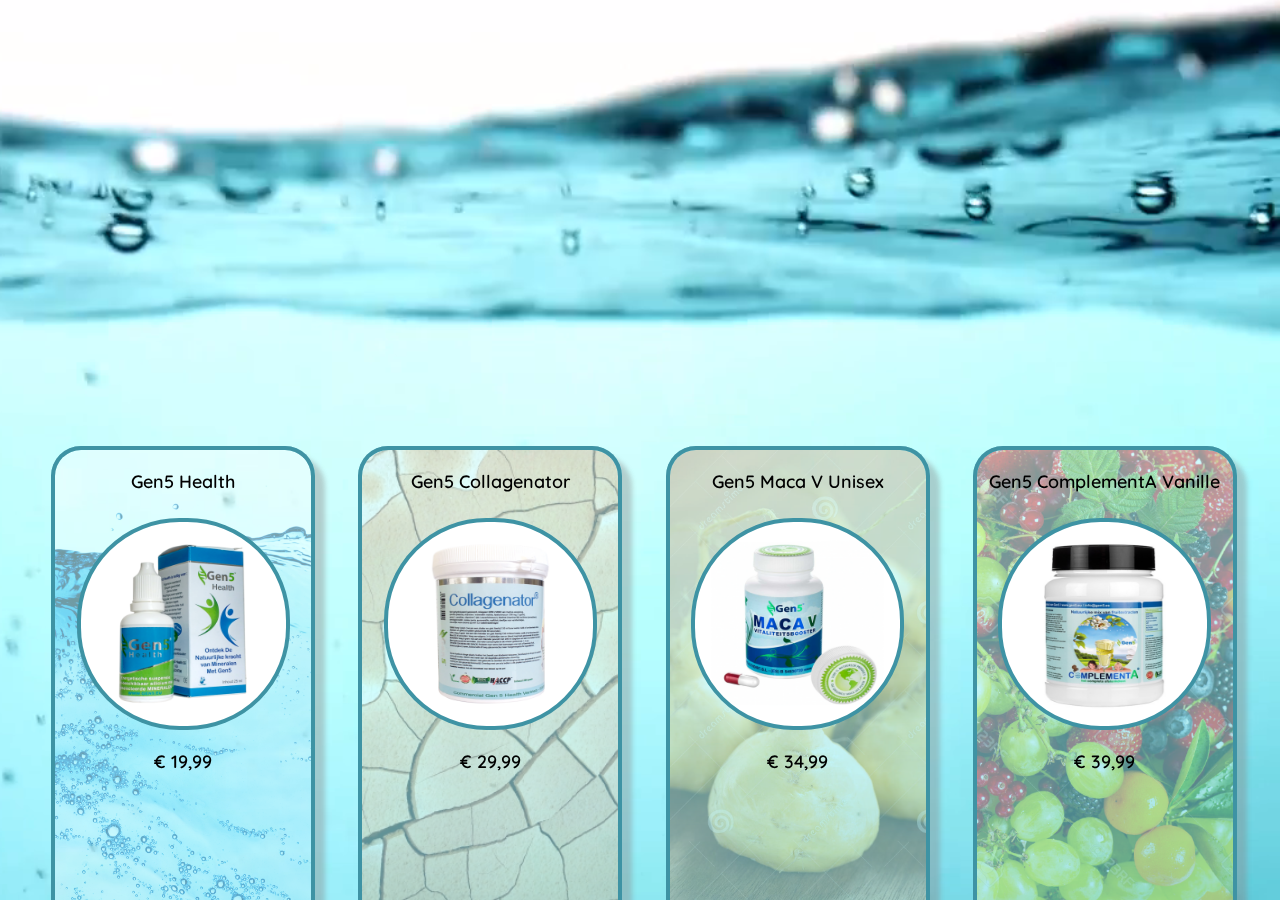
<file: index.html>
<!DOCTYPE html>
<html >
<head>
  <meta charset="UTF-8">
  <title>Basic Fullscreen Video Background</title>
      <link href="https://fonts.googleapis.com/css?family=Quicksand:500,600" rel="stylesheet">  
      <link rel="stylesheet" href="css/style.css">
</head>

<body>
  <link href='http://fonts.googleapis.com/css?family=Oswald' rel='stylesheet' type='text/css'>

<!--  Content  -->
 
<div class="content" style="left:4vw;">
  <div class="title">Gen5 Health</div>
  <div class="round" style="background-image: url('images/1.png')"></div>
  <div class="price">€ 19,99</div>
  <div class="buttons"><a href="health.html" class="btn">BEKIJKEN</a> <a href="#" class="btn">NU KOPEN</a></div>
</div>
<div class="background" style="left:4vw;background-image: url('images/water.jpg');"></div>

<div class="content" style="left:28vw;">
  <div class="title">Gen5 Collagenator</div>
  <div class="round" style="background-image: url('images/2.png')"></div>
  <div class="price">€ 29,99</div>
  <div class="buttons"><a href="#" class="btn">BEKIJKEN</a><a href="#" class="btn">NU KOPEN</a></div>
</div>
<div class="background" style="left:28vw;background-image: url('images/skin.png');"></div>

<div class="content" style="left:52vw;">
  <div class="title">Gen5 Maca V Unisex</div>
  <div class="round" style="background-image: url('images/3.png')"></div>
  <div class="price">€ 34,99</div>
  <div class="buttons"><a href="#" class="btn">BEKIJKEN</a><a href="#" class="btn">NU KOPEN</a></div>
</div>
<div class="background" style="left:52vw;background-image: url('images/maca.png');"></div>

<div class="content" style="left:76vw;">  
  <div class="title">Gen5 ComplementA Vanille</div>
  <div class="round" style="background-image: url('images/4.png')"></div>
  <div class="price">€ 39,99</div>
  <div class="buttons"><a href="#" class="btn">BEKIJKEN</a><a href="#" class="btn">NU KOPEN</a></div>
</div>
<div class="background" style="left:76vw;background-image: url('images/fruit.png');"></div>


<!--  Video is muted & autoplays, placed after major DOM elements for performance & has an image fallback  -->
<video autoplay loop id="video-background" muted>
  <source src="images/water720.mp4" type="video/mp4">
</video>
  
  
</body>
</html>
</file>
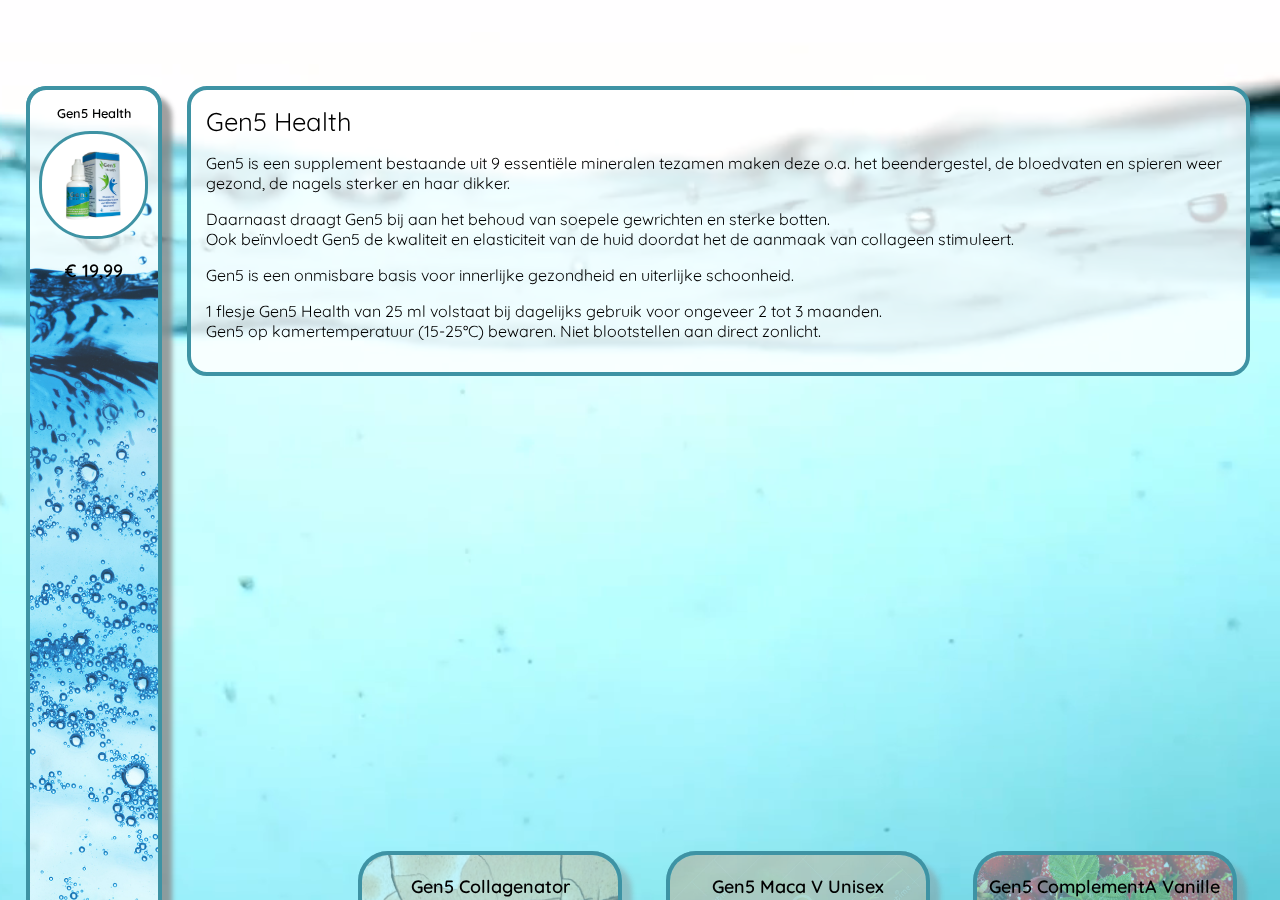
<file: health.html>
<!DOCTYPE html>
<html >
<head>
  <meta charset="UTF-8">
  <title>Basic Fullscreen Video Background</title>
      <link href="https://fonts.googleapis.com/css?family=Quicksand:500,600" rel="stylesheet">  
      <link rel="stylesheet" href="css/style.css">
</head>

<body>
  <link href='http://fonts.googleapis.com/css?family=Oswald' rel='stylesheet' type='text/css'>

<!--  Content  -->
 
<div class="contentlarge" style="left:2vw;">
  <div class="title">Gen5 Health</div>
  <div class="round" style="background-image: url('images/1.png')"></div>
  <div class="price">€ 19,99</div>
  <div class="buttons"><a href="health.html" class="btn">BEKIJKEN</a> <a href="#" class="btn">NU KOPEN</a></div>
</div>
<div class="backgroundlarge" style="left:2vw;background-image: url('images/water.jpg');"></div>

<div class="description">
  <div class="titlelarge">Gen5 Health</div>
  <div class="longdescription">
	<p>Gen5 is een supplement bestaande uit 9 essentiële mineralen tezamen maken deze o.a. het beendergestel, de bloedvaten en spieren weer gezond, de nagels sterker en haar dikker.</p>
<p>Daarnaast draagt Gen5 bij aan het behoud van soepele gewrichten en sterke botten.<br>
Ook beïnvloedt Gen5 de kwaliteit en elasticiteit van de huid doordat het de aanmaak van collageen stimuleert.</p>
<p>Gen5 is een onmisbare basis voor innerlijke gezondheid en uiterlijke schoonheid.</p>
<p>1 flesje Gen5 Health van 25 ml volstaat bij dagelijks gebruik voor ongeveer 2 tot 3 maanden.<br/>Gen5 op kamertemperatuur (15-25°C) bewaren. Niet blootstellen aan direct zonlicht.</p>
</div>
</div>

<div class="content" style="left:28vw;height:5vh">
  <div class="title">Gen5 Collagenator</div>
</div>
<div class="background" style="left:28vw;;height:5vh;background-image: url('images/skin.png');"></div>

<div class="content" style="left:52vw;;height:5vh">
  <div class="title">Gen5 Maca V Unisex</div>
</div>
<div class="background" style="left:52vw;;height:5vh;background-image: url('images/maca.png');"></div>

<div class="content" style="left:76vw;;height:5vh">  
  <div class="title">Gen5 ComplementA Vanille</div>
</div>
<div class="background" style="left:76vw;;height:5vh;background-image: url('images/fruit.png');"></div>


<!--  Video is muted & autoplays, placed after major DOM elements for performance & has an image fallback  -->
<video autoplay id="video-background" muted>
  <source src="images/water720.mp4" type="video/mp4">
</video>
  
  <script type="text/javascript">
  document.querySelector('video').defaultPlaybackRate = 0.7;
  document.querySelector('video').playbackRate = 0.7;
</script>
  
</body>
</html>
</file>
<file: css/style.css>
body {
    margin: 0;
    padding: 0;
    /*  Background fallback in case of IE8 & down, or in case video doens't load, such as with slower connections  */
    background: #333;
    background-attachment: fixed;
    background-size: cover;
}


/* The only rule that matters */

#video-background {
    /*  making the video fullscreen  */
    position: fixed;
    right: 0;
    bottom: 0;
    min-width: 100%;
    min-height: 100%;
    width: auto;
    height: auto;
    z-index: -100;
}


/* These just style the content */

article {
    /*  just a fancy border  */
    position: absolute;
    top: 0;
    left: 0;
    right: 0;
    bottom: 0;
    border: 10px solid rgba(255, 255, 255, 0.5);
    margin: 10px;
}

h1 {
    position: absolute;
    top: 60%;
    width: 100%;
    font-size: 36px;
    letter-spacing: 3px;
    color: #333;
    font-family: Oswald, sans-serif;
    text-align: center;
}

h1 span {
    font-family: sans-serif;
    letter-spacing: 0;
    font-weight: 300;
    font-size: 16px;
    line-height: 24px;
}

h1 span a {
    color: #fff;
}

div.background {
    opacity: 0.4;
    background-size: cover;
    position: absolute;
    background-repeat: no-repeat;
    width: 20vw;
    height: 50vh;
    bottom: 0px;
    -webkit-border-radius: 30px 30px 0px 0px;
    -moz-border-radius: 30px 30px 0px 0px;
    border-radius: 30px 30px 0px 0px;
    border-left: 4px solid #3e93a4;
    border-top: 4px solid #3e93a4;
    border-right: 4px solid #3e93a4;
    box-shadow: 10px 10px 5px #888888;
    transition: 0.5s ease;
}

div.backgroundlarge {
    opacity: 0.8;
    background-size: cover;
    position: absolute;
    background-repeat: no-repeat;
    width: 10vw;
    height: 90vh;
    bottom: 0px;
    -webkit-border-radius: 20px 20px 0px 0px;
    -moz-border-radius: 20px 20px 0px 0px;
    border-radius: 20px 20px 0px 0px;
    border-left: 4px solid #3e93a4;
    border-top: 4px solid #3e93a4;
    border-right: 4px solid #3e93a4;
    box-shadow: 10px 10px 5px #888888;
    transition: 0.5s ease;
}


div.content {
    position: absolute;
    width: 20vw;
    height: 50vh;
    bottom: 0px;
    -webkit-border-radius: 30px 30px 0px 0px;
    -moz-border-radius: 30px 30px 0px 0px;
    border-radius: 30px 30px 0px 0px;
    border-left: 4px solid #3e93a4;
    border-top: 4px solid #3e93a4;
    border-right: 4px solid #3e93a4;
    z-index: 1;
}

div.description {
    position:absolute;
    top:calc(10vh - 4px);
    left: calc(14vw + 8px);
    width:calc(83vw - 38px);
    -webkit-border-radius: 20px 20px 20px 20px;
    -moz-border-radius: 20px 20px 20px 0px;
    border-radius: 20px 20px 20px 20px;
    border: 4px solid #3e93a4;
    font-family: Quicksand;
    padding:15px;
    background-color:rgba(255,255,255,0.8);
}

div.description div.titlelarge {
    font-size: 2vw;
}

div.contentlarge {
    position: absolute;
    width: 10vw;
    height: 90vh;
    bottom: 0px;
    -webkit-border-radius: 20px 20px 0px 0px;
    -moz-border-radius: 20px 20px 0px 0px;
    border-radius: 20px 20px 0px 0px;
    border-left: 4px solid #3e93a4;
    border-top: 4px solid #3e93a4;
    border-right: 4px solid #3e93a4;
    z-index: 1;
}


div.content:hover+div.background {
    opacity: 0.8;
    transition: 0.5s ease;
    -webkit-box-shadow: 0px 0px 15px 10px #3e93a4;
    -moz-box-shadow: 0px 0px 15px 10px #3e93a4;
    box-shadow: 0px 0px 15px 10px #3e93a4;
}

div.content:hover div.buttons {
    opacity: 1;
    transition: 0.5s ease;
}

div.content div.round {
    margin-left: calc(2vw - 4px);
    background-color: white;
    margin-top: 2vw;
    width: 16vw;
    height: 16vw;
    border: 4px solid #3e93a4;
    -webkit-border-radius: 8vw;
    -moz-border-radius: 8vw;
    border-radius: 8vw;
    background-repeat: no-repeat;
    background-size: 14vw 14vw;
    background-position: center;
}

div.contentlarge div.round {
    margin-left: calc(1vw - 3px);
    background-color: white;
    margin-top: calc(1vw - 3px);
    width: 8vw;
    height: 8vw;
    border: 3px solid #3e93a4;
    -webkit-border-radius: 4vw;
    -moz-border-radius: 4vw;
    border-radius: 4vw;
    background-repeat: no-repeat;
    background-size: 6vw 6vw;
    background-position: center;
}


div.title {
    width:100%;
    text-align:center;
    margin-top:20px;
    font-family: Quicksand;
    font-weight: 600;
    font-size: 1.4vw;
}

div.contentlarge div.title {
    margin-top:15px;
    font-family: Quicksand;
    font-weight: 600;
    font-size: 1vw;
}

div.price {
    width:100%;
    text-align:center;
    margin-top:20px;
    font-family: Quicksand;
    font-weight: 600;
    font-size: 1.4vw;
}

div.buttons {
    width:100%;
    text-align:center;
    margin-top:20px;
    opacity:0;
    transition: 0.5s ease;
}

.btn {
  background: #3e93a4;
  background-image: -webkit-linear-gradient(top, #3e93a4, #2980b9);
  background-image: -moz-linear-gradient(top, #3e93a4, #2980b9);
  background-image: -ms-linear-gradient(top, #3e93a4, #2980b9);
  background-image: -o-linear-gradient(top, #3e93a4, #2980b9);
  background-image: linear-gradient(to bottom, #3e93a4, #2980b9);
  -webkit-border-radius: 60;
  -moz-border-radius: 60;
  border-radius: 60px;
    font-family: Quicksand;
    font-weight: 500;
  color: #ffffff;
  font-size: 1.2vw;
  padding: 8px 20px 8px 20px;
  text-decoration: none;
  margin:.7vw;
}

.btn:hover {
  background: #3cb0fd;
  background-image: -webkit-linear-gradient(top, #3cb0fd, #3e93a4);
  background-image: -moz-linear-gradient(top, #3cb0fd, #3e93a4);
  background-image: -ms-linear-gradient(top, #3cb0fd, #3e93a4);
  background-image: -o-linear-gradient(top, #3cb0fd, #3e93a4);
  background-image: linear-gradient(to bottom, #3cb0fd, #3e93a4);
  text-decoration: none;
}
</file>
